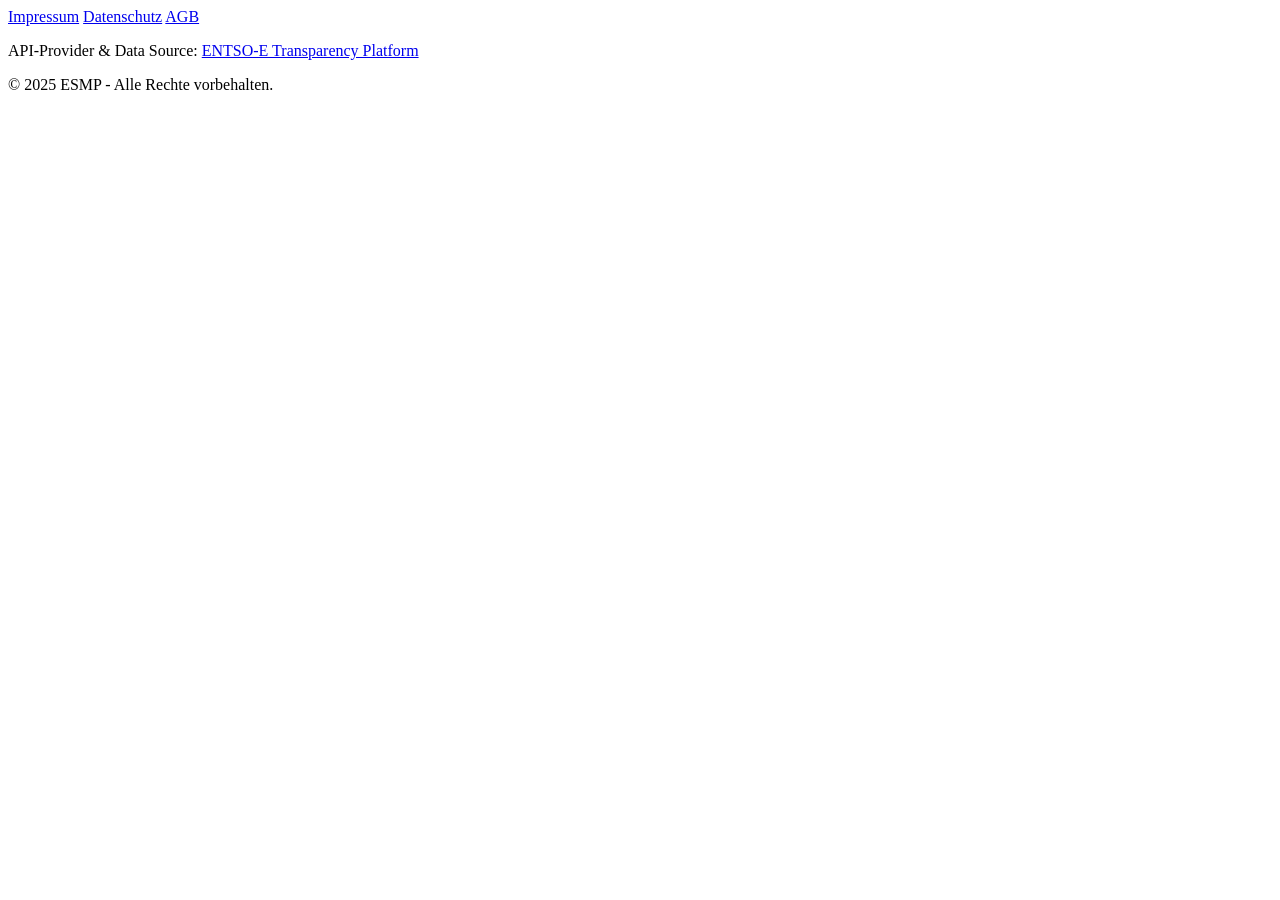
<file: footer.html>
<!DOCTYPE html>
<html lang="en">
<body>
    <footer>
                <section>
                    <nav class="footer-nav">
                        <a href="#">Impressum</a>
                        <a href="#">Datenschutz</a>
                        <a href="#">AGB</a>
                    </nav>
                </section>

                <section class="footer-rights">
                    <p>API-Provider & Data Source: <a href="https://transparency.entsoe.eu">ENTSO-E Transparency Platform</a></p>
                    <p>&copy; 2025 ESMP - Alle Rechte vorbehalten.</p>
                </section>
            </footer>
</body>
</html>
</file>
